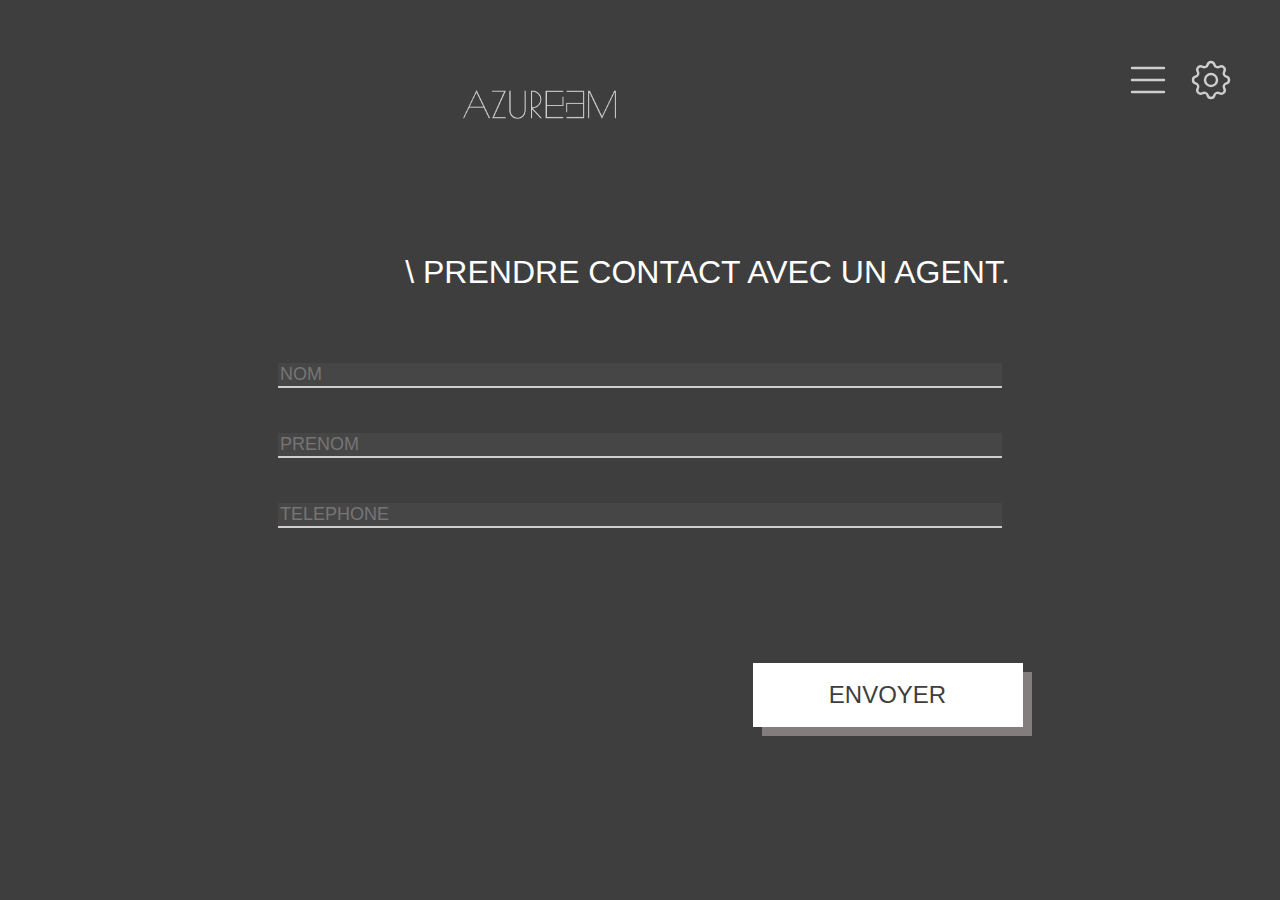
<file: Page-contact.html>
<!DOCTYPE html>
<html lang="fr">
<head>
    <meta charset="UTF-8">
    <meta http-equiv="X-UA-Compatible" content="IE=edge">
    <meta name="viewport" content="width=device-width, initial-scale=1.0">
    <title>Page contact</title>
    <link rel="stylesheet" href="asset/css/styleMcontact.css">
    <link rel="stylesheet" href="asset/css/styleOcontact.css">
</head>
<body>
    <header>
        <div>
        <img src="asset/imgs/Groupe_12.png" alt="Logo AZUREAM">
        <nav>
            <a href="#">
            <svg xmlns="http://www.w3.org/2000/svg" class="logo" fill="none" viewBox="0 0 24 24"
                    stroke="currentColor">
                    <path stroke-linecap="round" stroke-linejoin="round" stroke-width="1.2" d="M4 6h16M4 12h16M4 18h16" />
            </svg>
            </a>
            <a href="#">
            <svg xmlns="http://www.w3.org/2000/svg" class="logo" fill="none" viewBox="0 0 24 24"
                    stroke="currentColor">
                    <path stroke-linecap="round" stroke-linejoin="round" stroke-width="1.2"
                        d="M10.325 4.317c.426-1.756 2.924-1.756 3.35 0a1.724 1.724 0 002.573 1.066c1.543-.94 3.31.826 2.37 2.37a1.724 1.724 0 001.065 2.572c1.756.426 1.756 2.924 0 3.35a1.724 1.724 0 00-1.066 2.573c.94 1.543-.826 3.31-2.37 2.37a1.724 1.724 0 00-2.572 1.065c-.426 1.756-2.924 1.756-3.35 0a1.724 1.724 0 00-2.573-1.066c-1.543.94-3.31-.826-2.37-2.37a1.724 1.724 0 00-1.065-2.572c-1.756-.426-1.756-2.924 0-3.35a1.724 1.724 0 001.066-2.573c-.94-1.543.826-3.31 2.37-2.37.996.608 2.296.07 2.572-1.065z" />
                    <path stroke-linecap="round" stroke-linejoin="round" stroke-width="1.2"
                        d="M15 12a3 3 0 11-6 0 3 3 0 016 0z" />
            </svg>
            </a>
        </nav>
        </div>
        <h1>\ prendre contact avec un agent.</h1>
    </header>
    <form method="POST">
        <p>
        <input type="text" id="uname" name="name" required size="40"
           pattern="[a-z]{2,25}" title="2 à 25 lettres en minuscules" placeholder="NOM" class="inputform">
        </p>
        <p><input type="text" name="prenom" id="prenom" required size="40"
            pattern="[a-z]{2,25}" title="2 à 25 lettres en minuscules" placeholder="PRENOM" class="inputform"></p>
        <p>
        <input name="mobile" type="tel" pattern="[0-9]{10}" placeholder="TELEPHONE" aria-label="10 chiifres" size="40" class="inputform">
        <p>
        <p><button class="btnsubmit">envoyer</button></p>
    </form>
</body>
</html>
</file>
<file: asset/css/styleMcontact.css>
/* style pour pour mobile et ordinateur */
:root {
    --white: white; 
    --azuream: #00BEAA;
    --blue: #4e009b;
    --purple: #9B0067;
    --noirtransparent: rgba(0, 0, 0, 0.85);
    --grey: #837D7D;
    --greydark: #3E3E3E;
    --black:black;
    --greylight: #CECECE;
    --gristransparent : rgba(139, 139, 139, 0.11);

}
body {
    font-family: "century gothic", sans-serif;
    font-size: 16px;
    margin: 0;
    background-color: var(--greydark);
    color: var(--greylight);
}
form p {
    text-align: center;
}
.logo{
    width: 2.5em;
    height: 2.5em;
    color: var(--greylight);
}
/* style pour mobile */
header img {
    padding: 10vh 10vh 5vh 10vh;
    width: 60%;
    margin: auto;
}
header nav {
    display: flex;
    justify-content: space-between;
    margin-left: 5vh;
    margin-right: 5vh;
}
header h1 {
    margin-top: 10vh;
    margin-left: 10vh;
    margin-right: 5vh;
    margin-bottom: 8vh;
    font-weight: lighter;
    color: var(--white);
    font-size: 1.5em;
    text-align: center;
    text-transform: uppercase;
}
.inputform {
    background-color: var(--gristransparent);
    color: var(--greylight);
    border:none;
    border-bottom: 2px solid var(--greylight);
    font-size: large;
}
.btnsubmit {
    background-color: var(--white);
    color: var(--greydark);
    text-align: center;
    font-size: lighter;
    text-transform: uppercase;
    padding: 2vh;
    width: 180px;
    cursor: pointer;
    margin: 0;
    margin-top: 10vh;
    border-style: none;
    box-shadow: 5px 5px 0 var(--grey);
}
</file>
<file: asset/css/styleOcontact.css>
/* style pour ordinateur */
@media (min-width: 1200px) {
header {
    margin: none;
    padding: none;
}
header img {
    width: 12%;
    margin: auto;
    padding: none;
}
.logo{
    width: 3em;
    height: 3em;
}
header div {
    display: flex;
    align-items: center;
}
header nav {
    display: flex;
    justify-content: initial;
    gap: 15px;
    padding: none;
    margin: none;
}
header h1 {
    font-size: 2em;
    margin-left: 20vh;
}
form input {
    width: 80vh;
    margin: auto;
    font-size: 3em;
    align-items: center;
}

.btnsubmit {
    text-align: center;
    font-weight: lighter;
    font-size: x-large;
    width: 30vh;
    margin-top: 10vh;
    margin-left: 55vh;
    padding: 2vh 1vh 2vh 1vh;
    box-shadow: 1vh 1vh 0 var(--grey);
}
form p {
    margin-bottom: 5vh;
}

}
</file>
